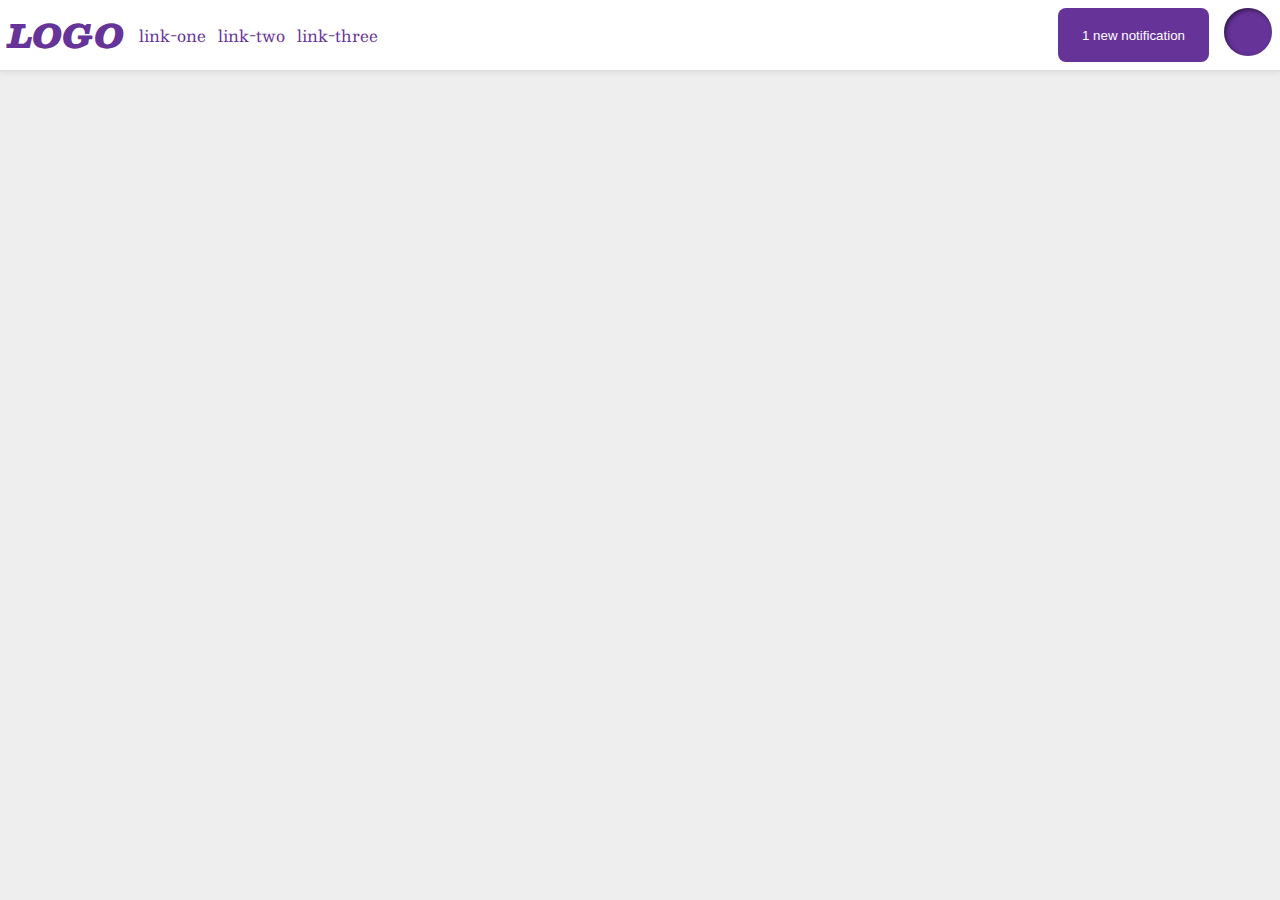
<file: foundations/flex/03-flex-header-2/index.html>
<!DOCTYPE html>
<html lang="en">
  <head>
    <meta charset="UTF-8">
    <meta http-equiv="X-UA-Compatible" content="IE=edge">
    <meta name="viewport" content="width=device-width, initial-scale=1.0">
    <title>Flex Header 2</title>
    <link rel="stylesheet" href="style.css">
  </head>
  <body>
    <div class="header">
      <div class="left">
        <div class="logo">
          LOGO
        </div>
        <ul class="links">
          <li><a href="https://google.com">link-one</a></li>
          <li><a href="https://google.com">link-two</a></li>
          <li><a href="https://google.com">link-three</a></li>
        </ul>
      </div>
      <div class="right">
        <button class="notifications">
          1 new notification
        </button>
        <div class="profile-image"></div>
      </div>
    </div>
  </body>
</html>
</file>
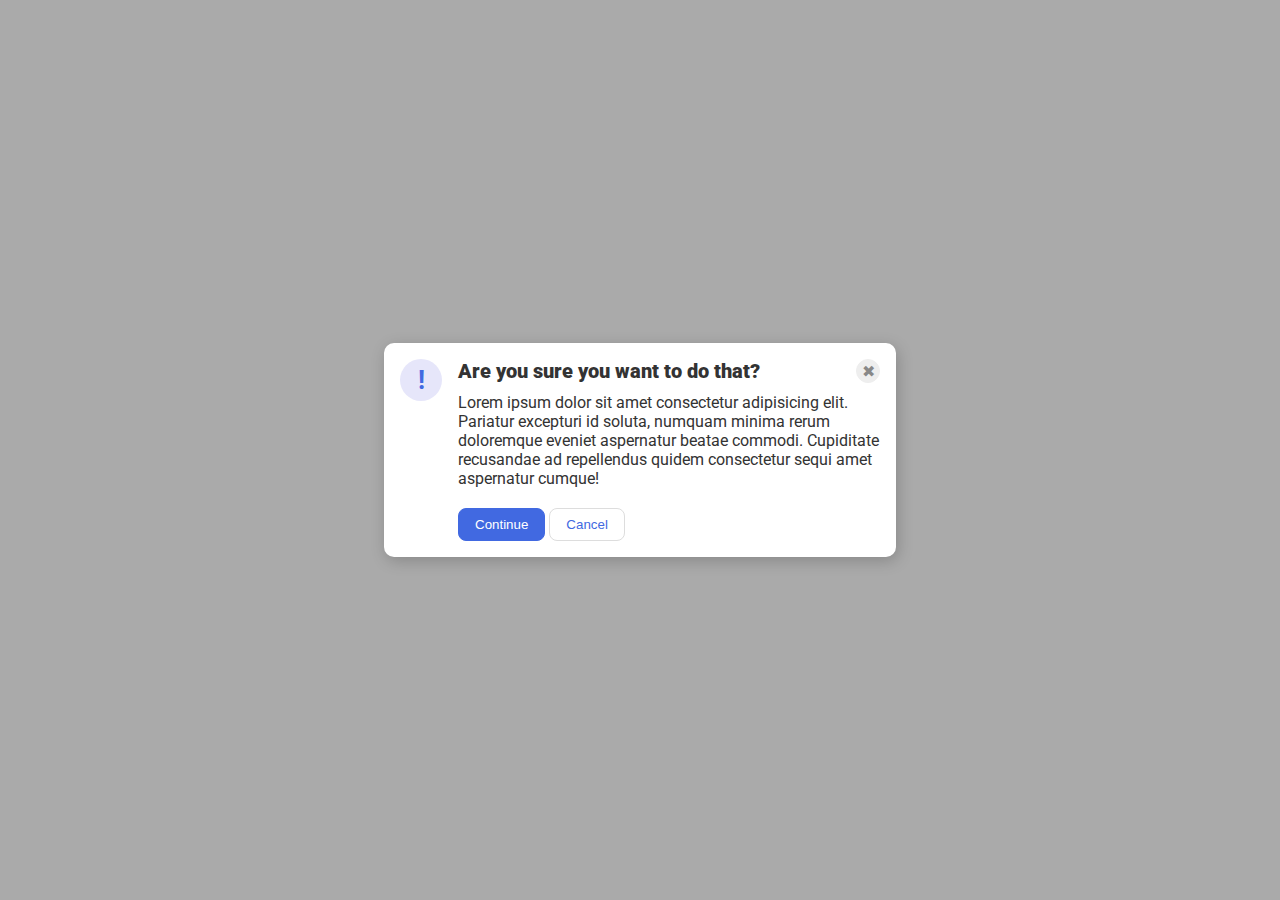
<file: foundations/flex/05-flex-modal/index.html>
<!DOCTYPE html>
<html lang="en">
  <head>
    <meta charset="UTF-8">
    <meta http-equiv="X-UA-Compatible" content="IE=edge">
    <meta name="viewport" content="width=device-width, initial-scale=1.0">
    <link rel="stylesheet" href="style.css">
    <title>Modal</title>
  </head>
  <body>
    <div class="modal">
      
      <div class="icon">!</div>
      <div class="container">
        <div class="header">Are you sure you want to do that?
          <button class="close-button">✖</button>
        </div>

        <div class="text">Lorem ipsum dolor sit amet consectetur adipisicing elit. Pariatur excepturi id soluta, numquam minima rerum doloremque eveniet aspernatur beatae commodi. Cupiditate recusandae ad repellendus quidem consectetur sequi amet aspernatur cumque!</div>
        <button class="continue">Continue</button>
        <button class="cancel">Cancel</button>
      </div>
    </div>
  </body>
</html>
</file>
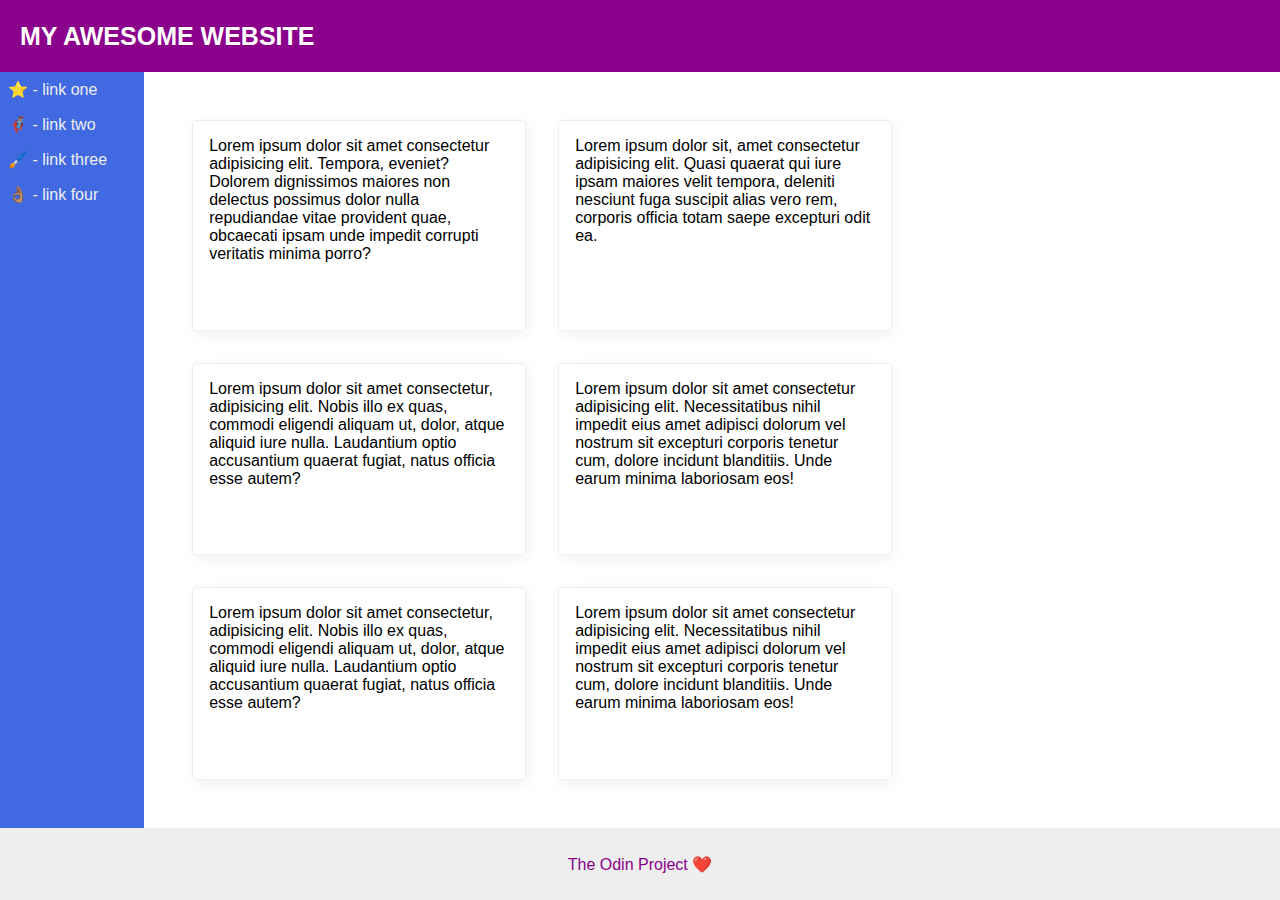
<file: foundations/flex/07-flex-layout-2/index.html>
<!DOCTYPE html>
<html lang="en">
  <head>
    <meta charset="UTF-8">
    <meta http-equiv="X-UA-Compatible" content="IE=edge">
    <meta name="viewport" content="width=device-width, initial-scale=1.0">
    <title>The Holy Grail</title>
    <link rel="stylesheet" href="style.css">
  </head>
  <body>
    <div class="header">
      MY AWESOME WEBSITE
    </div>
    <div class="main">
      <div class="sidebar">
        <ul>
          <li><a href="#">⭐ - link one</a></li>
          <li><a href="#">🦸🏽‍♂️ - link two</a></li>
          <li><a href="#">🖌️ - link three</a></li>
          <li><a href="#">👌🏽 - link four</a></li>
        </ul>
      </div>
      <div class="content">
        <div class="card">Lorem ipsum dolor sit amet consectetur adipisicing elit. Tempora, eveniet? Dolorem dignissimos maiores non delectus possimus dolor nulla repudiandae vitae provident quae, obcaecati ipsam unde impedit corrupti veritatis minima porro?</div>
        <div class="card">Lorem ipsum dolor sit, amet consectetur adipisicing elit. Quasi quaerat qui iure ipsam maiores velit tempora, deleniti nesciunt fuga suscipit alias vero rem, corporis officia totam saepe excepturi odit ea.</div>
        <div class="card">Lorem ipsum dolor sit amet consectetur, adipisicing elit. Nobis illo ex quas, commodi eligendi aliquam ut, dolor, atque aliquid iure nulla. Laudantium optio accusantium quaerat fugiat, natus officia esse autem?</div>
        <div class="card">Lorem ipsum dolor sit amet consectetur adipisicing elit. Necessitatibus nihil impedit eius amet adipisci dolorum vel nostrum sit excepturi corporis tenetur cum, dolore incidunt blanditiis. Unde earum minima laboriosam eos!</div>
        <div class="card">Lorem ipsum dolor sit amet consectetur, adipisicing elit. Nobis illo ex quas, commodi eligendi aliquam ut, dolor, atque aliquid iure nulla. Laudantium optio accusantium quaerat fugiat, natus officia esse autem?</div>
        <div class="card">Lorem ipsum dolor sit amet consectetur adipisicing elit. Necessitatibus nihil impedit eius amet adipisci dolorum vel nostrum sit excepturi corporis tenetur cum, dolore incidunt blanditiis. Unde earum minima laboriosam eos!</div>
      </div>
    </div>
    <div class="footer">
      The Odin Project ❤️
    </div>
  </body>
</html>
</file>
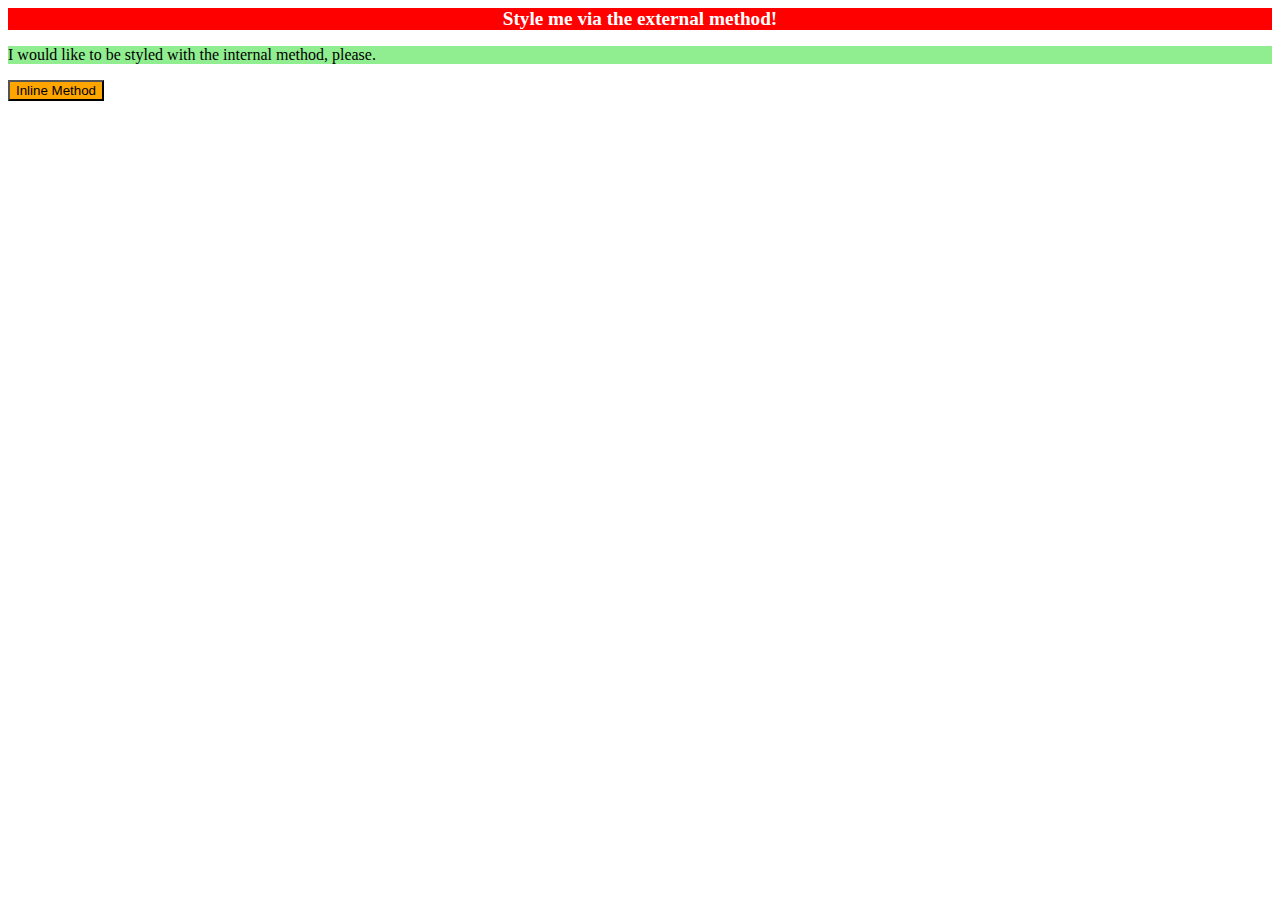
<file: foundations/intro-to-css/01-css-methods/index.html>
<!DOCTYPE html>
<html lang="en">
  <head>
    <meta charset="UTF-8">
    <meta http-equiv="X-UA-Compatible" content="IE=edge">
    <meta name="viewport" content="width=device-width, initial-scale=1.0">
    <title>Methods for Adding CSS</title>
    <link rel="stylesheet" href="./style.css">
    <style>
      p{
        background-color: lightgreen;
        
      }
    </style>
  </head>
  <body>
    <div>Style me via the external method!</div>
    <p>I would like to be styled with the internal method, please.</p>
    <button style="background-color: orange;">Inline Method</button>
  </body>
</html>
</file>
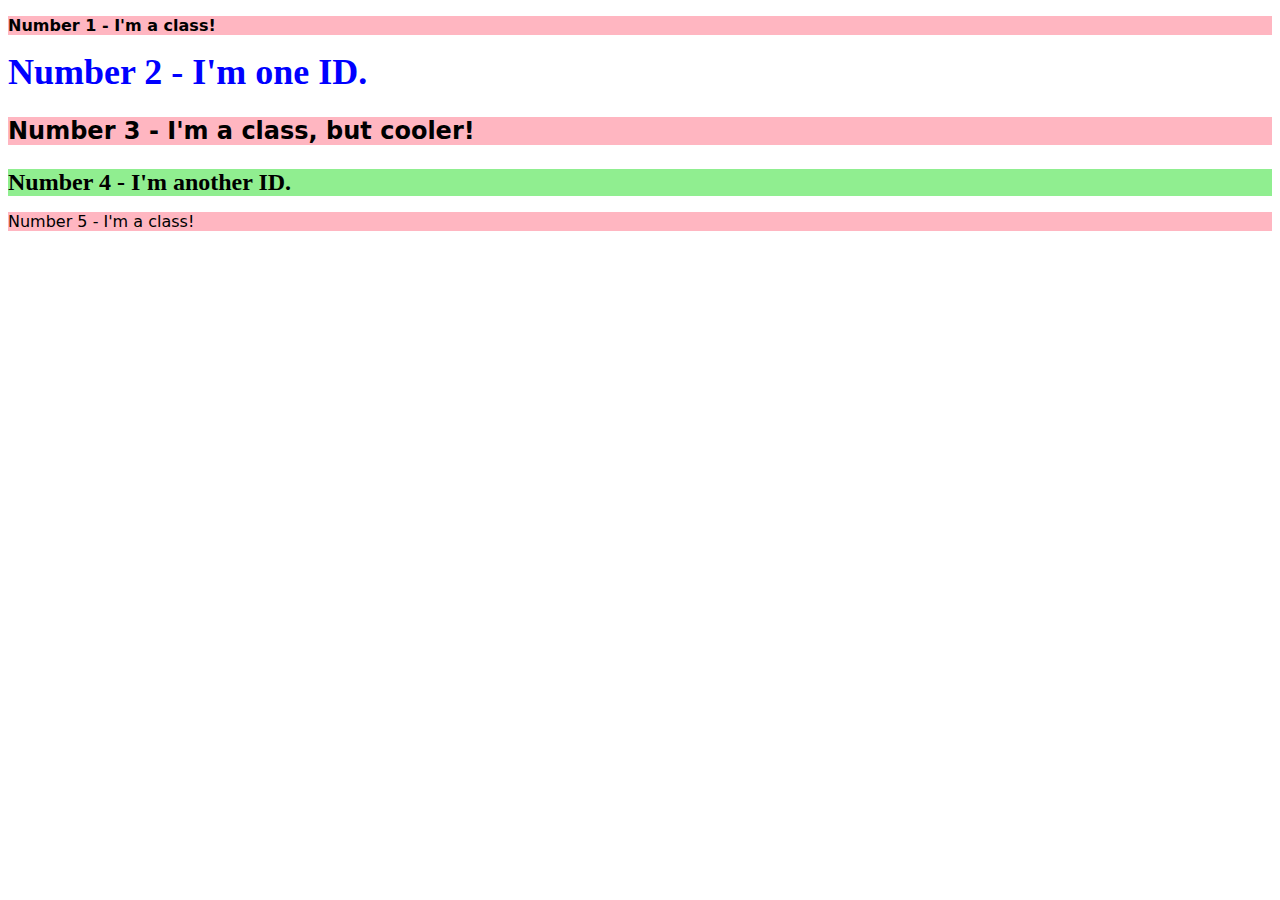
<file: foundations/intro-to-css/02-class-id-selectors/index.html>
<!DOCTYPE html>
<html lang="en">
  <head>
    <meta charset="UTF-8">
    <meta http-equiv="X-UA-Compatible" content="IE=edge">
    <meta name="viewport" content="width=device-width, initial-scale=1.0">
    <title>Class and ID Selectors</title>
    <link rel="stylesheet" href="style.css">
  </head>
  <body>
    <p class="odd first">Number 1 - I'm a class!</p>
    <div id="second">Number 2 - I'm one ID.</div>
    <p class="odd third">Number 3 - I'm a class, but cooler!</p>
    <div id="forth">Number 4 - I'm another ID.</div>
    <p class="odd fifth">Number 5 - I'm a class!</p>
  </body>
</html>
</file>
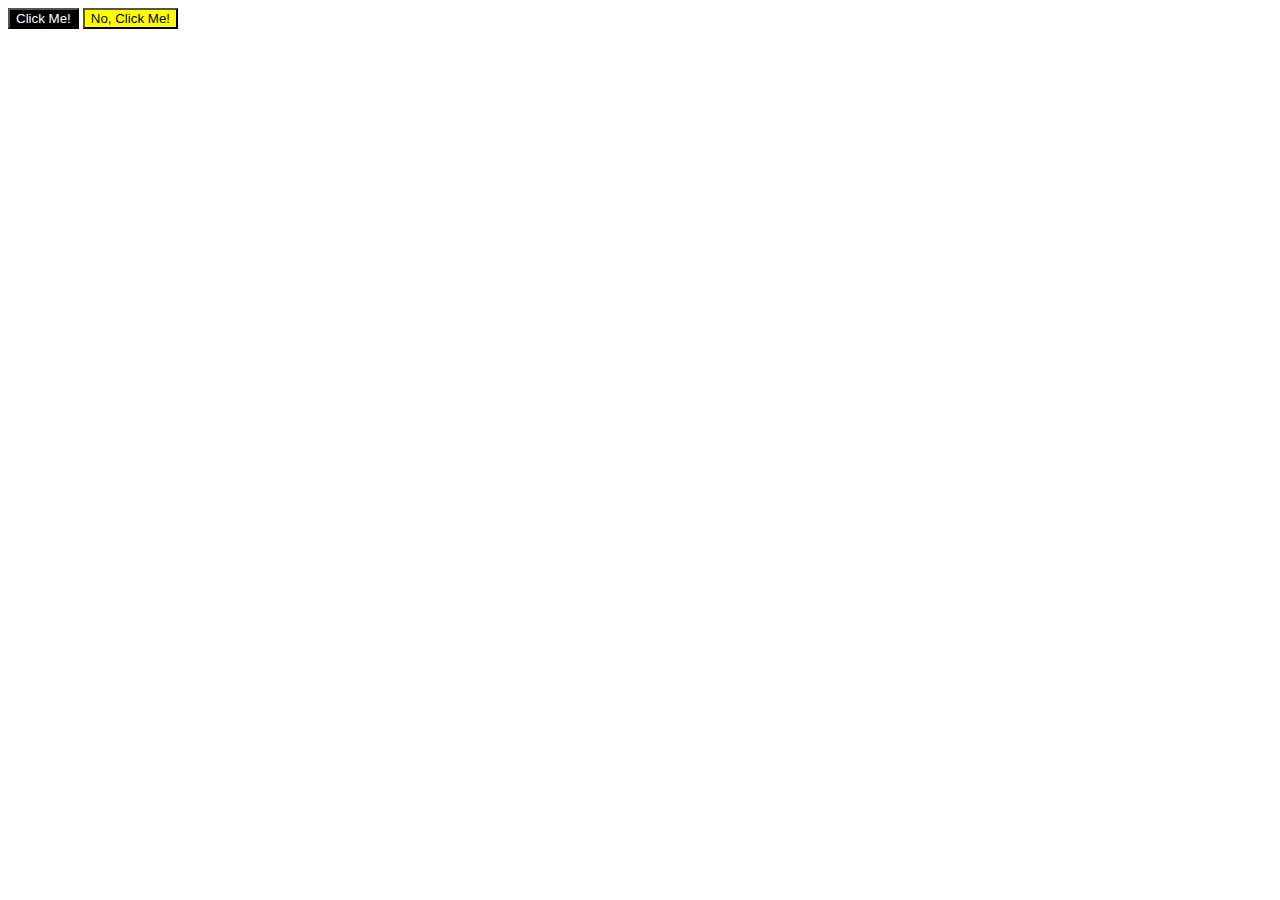
<file: foundations/intro-to-css/03-grouping-selectors/index.html>
<!DOCTYPE html>
<html lang="en">
  <head>
    <meta charset="UTF-8">
    <meta http-equiv="X-UA-Compatible" content="IE=edge">
    <meta name="viewport" content="width=device-width, initial-scale=1.0">
    <title>Grouping Selectors</title>
    <link rel="stylesheet" href="style.css">
  </head>
  <body>
    <button class="agree">Click Me!</button>
    <button class="disagree">No, Click Me!</button>
  </body>
</html>
</file>
<file: foundations/flex/03-flex-header-2/style.css>
/* this is some magical font-importing.  
you'll learn about it later. */
@import url('https://fonts.googleapis.com/css2?family=Besley:ital,wght@0,400;1,900&display=swap');

body {
  margin: 0;
  background: #eee;
  font-family: Besley, serif;
}

.header {
  background: white;
  border-bottom: 1px solid #ddd;
  box-shadow: 0 0 8px rgba(0,0,0,.1);
}

.profile-image {
  background: rebeccapurple;
  box-shadow: inset 2px 2px 4px rgba(0,0,0,.5);
  border-radius: 50%;
  width: 48px;
  height: 48px;
}

.logo {
  color: rebeccapurple;
  font-size: 32px;
  font-weight: 900;
  font-style: italic;
}

button {
  border: none;
  border-radius: 8px;
  background: rebeccapurple;
  color: white;
  padding: 8px 24px;
}

a {
  /* this removes the line under our links */
  text-decoration: none;
  color: rebeccapurple;
}

ul {
  list-style-type: none;
}
.header{
  display: flex;
  justify-content: space-between;
  padding: 8px;
}
.links{
  display: flex;
  gap: 12px;
  align-items: center;
}
ul{
  padding: 0;
  margin: 0;
}
.left{
  display: flex;
  gap: 15px;
}
.right{
  display: flex;
  gap: 15px;
}
</file>
<file: foundations/flex/05-flex-modal/style.css>
@import url('https://fonts.googleapis.com/css2?family=Roboto:wght@400;700&display=swap');

html, body {
  height: 100%;
}

body {
  font-family: Roboto, sans-serif;
  margin: 0;
  background: #aaa;
  color: #333;
  /* I'll give you this one for free lol */
  display: flex;
  align-items: center;
  justify-content: center;
}

.modal {
  background: white;
  width: 480px;
  border-radius: 10px;
  box-shadow: 2px 4px 16px rgba(0,0,0,.2);
  padding: 30px;
}

.icon {
  color: royalblue;
  font-size: 26px;
  font-weight: 700;
  background: lavender;
  width: 42px;
  height: 42px;
  border-radius: 50%;
  display: flex;
  align-items: center;
  justify-content: center;
}

.close-button {
  background: #eee;
  border-radius: 50%;
  color: #888;
  font-weight: 400;
  font-size: 16px;
  height: 24px;
  width: 24px;
  display: flex;
  align-items: center;
  justify-content: center;
  border: 1px solid #eee;
  padding: 0;
}

button {
  cursor: pointer;
  padding: 8px 16px;
  border-radius: 8px;
}

button.continue {
  background: royalblue;
  border: 1px solid royalblue;
  color: white;
}

button.cancel {
  background: white;
  border: 1px solid #ddd;
  color: royalblue;
}
.modal{
  display: flex;
  padding: 16px;
  gap: 16px;
}
.icon{
  flex-shrink: 0;
}
.header{
  display: flex;
  justify-content: space-between;
  font-weight: 1000;
  font-size: 20px;
  margin-bottom: 10px;
  align-items: center;
}

.button, .cancel{
  margin-top: 20px;
}
</file>
<file: foundations/flex/07-flex-layout-2/style.css>
body {
  font-family: -apple-system, BlinkMacSystemFont, 'Segoe UI', Roboto, Oxygen, Ubuntu, Cantarell, 'Open Sans', 'Helvetica Neue', sans-serif;
  margin: 0;
  min-height: 100vh;
}

.header {
  height: 72px;
  background: darkmagenta;
  color: white;
}

.footer {
  height: 72px;
  background: #eee;
  color: darkmagenta;
}

.sidebar {
  width: 300px;
  background: royalblue;
  box-sizing: border-box;
}

.card {
  border: 1px solid #eee;
  box-shadow: 2px 4px 16px rgba(0,0,0,.06);
  border-radius: 4px;
}
.header{
  display: flex;
  align-items: center;
  font-weight: 800;
  font-size: 25px;
  padding-left: 20px;
}
body{
  display: flex;
  flex-direction: column;
}
.main{
  display: flex;
  flex: 1;
}
a{
  text-decoration: none;
  color: #eee;
}
ul{
  list-style-type: none;
  margin: 0;
  padding: 0;

}
li{
  padding: 8px;
}
.footer{
  display: flex;
  justify-content: center;
  align-items: center;
}
.content{
  display: flex;
  flex-wrap: wrap;
  gap: 32px;
  padding: 48px;
}
.card{
  width: 300px;
  padding: 16px;
}
</file>
<file: foundations/intro-to-css/01-css-methods/style.css>
div{
    font-family: 'Times New Roman', Times, serif;
    font-size: larger;
    background-color: red;
    text-align: center;
    font-weight: bold;
    color:white;
}
</file>
<file: foundations/intro-to-css/02-class-id-selectors/style.css>
.odd{
    background-color: lightpink;
    font-family: Verdana, "DejaVu Sans", sans-serif;
}
.first{
    font-weight: bold;
}
.third{
    font-size: 24px;
    font-weight: bold;
}
#second{
    color: blue;
    font-size: 36px;
    font-weight: bold;
}
#forth{
    background-color: lightgreen;
    font-weight: bold;
    font-size: 24px;
}
</file>
<file: foundations/intro-to-css/03-grouping-selectors/style.css>
.agree, .disagree{
    font-family: Helvetica,"Times New Roman",sans-serif;
    font-size: 28x;
}
.disagree{
    background-color: yellow;
}
.agree{
    background-color: black;
    color: white;
}
</file>
